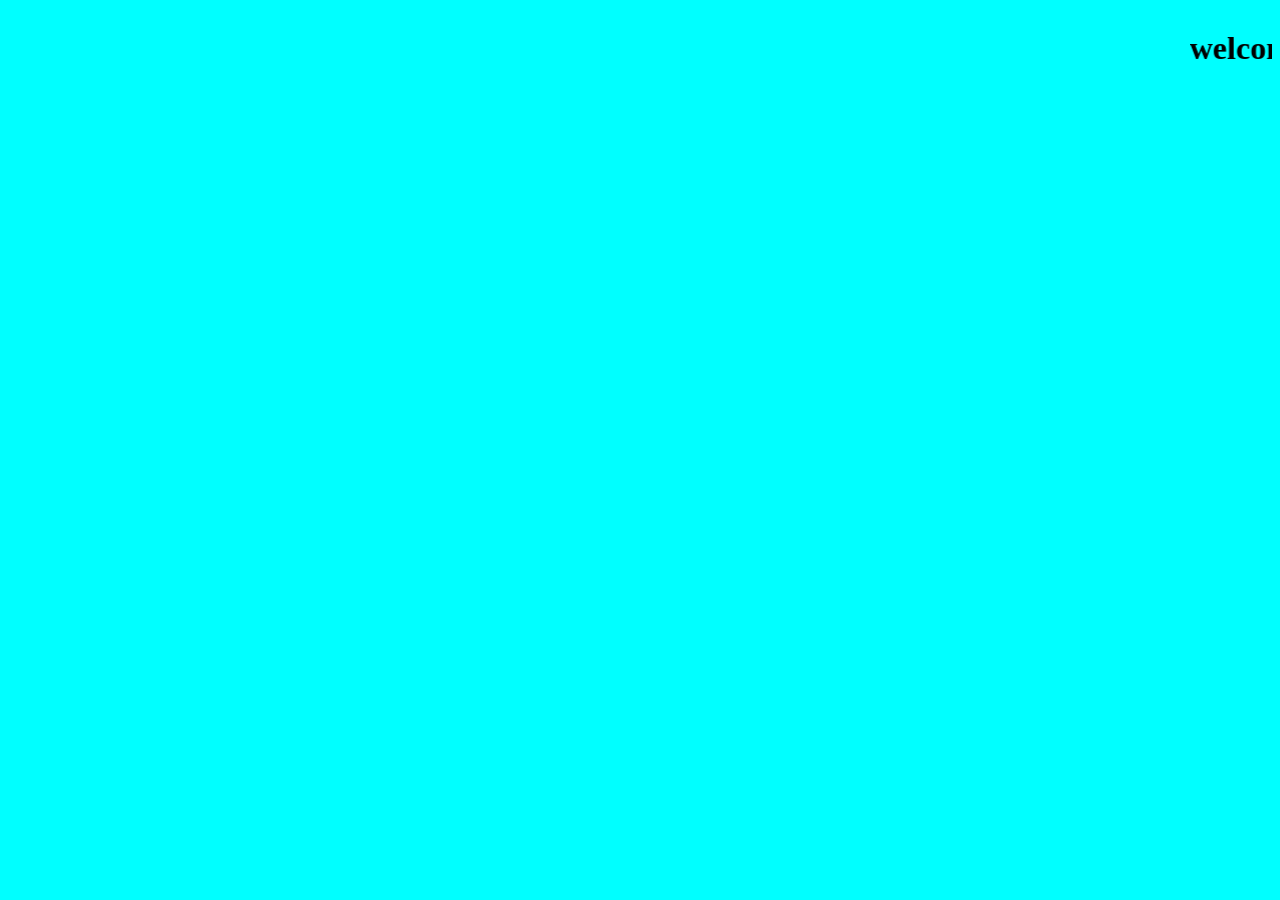
<file: index.html>
<!DOCTYPE html>
<html lang="en">
<head>
    <meta charset="UTF-8">
    <meta name="viewport" content="width=device-width, initial-scale=1.0">
    <title>web site hosting</title>
</head>
<body bgcolor="cyan">
    <marquee >

        <h1>welcome to my website 😊😊👌👌</h1>
    </marquee>
</body>
</html>
</file>
